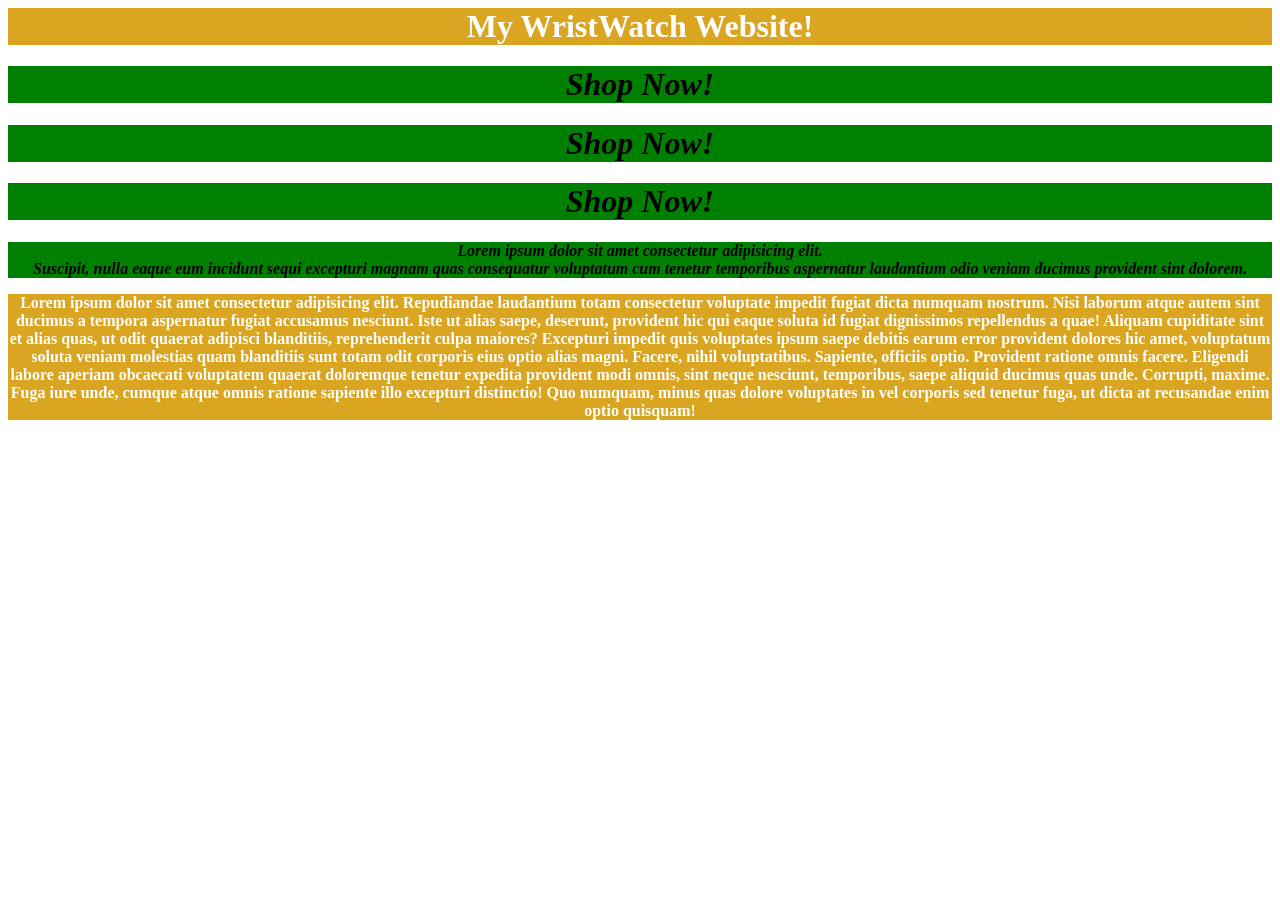
<file: index.html>
<!DOCTYPE html>
<html lang="en">

<head>
    <meta charset="UTF-8">
    <meta name="viewport" content="width=device-width, initial-scale=1.0">
    <title>Day 03</title>
    <link rel="stylesheet" href="css/style.css">



</head>

<body>
    <h1 class="a1">My WristWatch Website!</h1>
    <h1 class="a2">Shop Now!</h1>
    <h1 class="a2">Shop Now!</h1>
    <h1 class="a2">Shop Now!</h1>
   
    


    <p class="a2">Lorem ipsum dolor sit amet consectetur adipisicing elit.<br> Suscipit, nulla eaque eum incidunt sequi excepturi
        magnam quas consequatur voluptatum cum tenetur temporibus aspernatur laudantium odio veniam ducimus provident
        sint dolorem.
    </p>

    <p id="p1">Lorem ipsum dolor sit amet consectetur adipisicing elit. Repudiandae laudantium totam consectetur voluptate impedit fugiat dicta numquam nostrum. Nisi laborum atque autem sint ducimus a tempora aspernatur fugiat accusamus nesciunt.
    Iste ut alias saepe, deserunt, provident hic qui eaque soluta id fugiat dignissimos repellendus a quae! Aliquam cupiditate sint et alias quas, ut odit quaerat adipisci blanditiis, reprehenderit culpa maiores?
    Excepturi impedit quis voluptates ipsum saepe debitis earum error provident dolores hic amet, voluptatum soluta veniam molestias quam blanditiis sunt totam odit corporis eius optio alias magni. Facere, nihil voluptatibus.
    Sapiente, officiis optio. Provident ratione omnis facere. Eligendi labore aperiam obcaecati voluptatem quaerat doloremque tenetur expedita provident modi omnis, sint neque nesciunt, temporibus, saepe aliquid ducimus quas unde. Corrupti, maxime.
    Fuga iure unde, cumque atque omnis ratione sapiente illo excepturi distinctio! Quo numquam, minus quas dolore voluptates in vel corporis sed tenetur fuga, ut dicta at recusandae enim optio quisquam!</p>

</body>

</html>
</file>
<file: css/style.css>
/* h1 {
    background-color: goldenrod;
    color: white;
    text-align: center;
    margin-top: 0%;
    font-weight: bold;
}

p {
    background-color: gray;
    text-align: center;
    font-weight: bold;
    font-style: italic;
} */

.a1{
    background-color: goldenrod;
    color: white;
    text-align: center;
    margin-top: 0%;
    font-weight: bold;
}

.a2{
    background-color: green;
    color: black;
    text-align: center;
    margin-top: 0%;
    font-weight: bold;
    font-style: italic;
    
    
}
#p1{
     background-color: goldenrod;
    color: white;
    text-align: center;
    margin-top: 0%;
    font-weight: bold;
}
</file>
